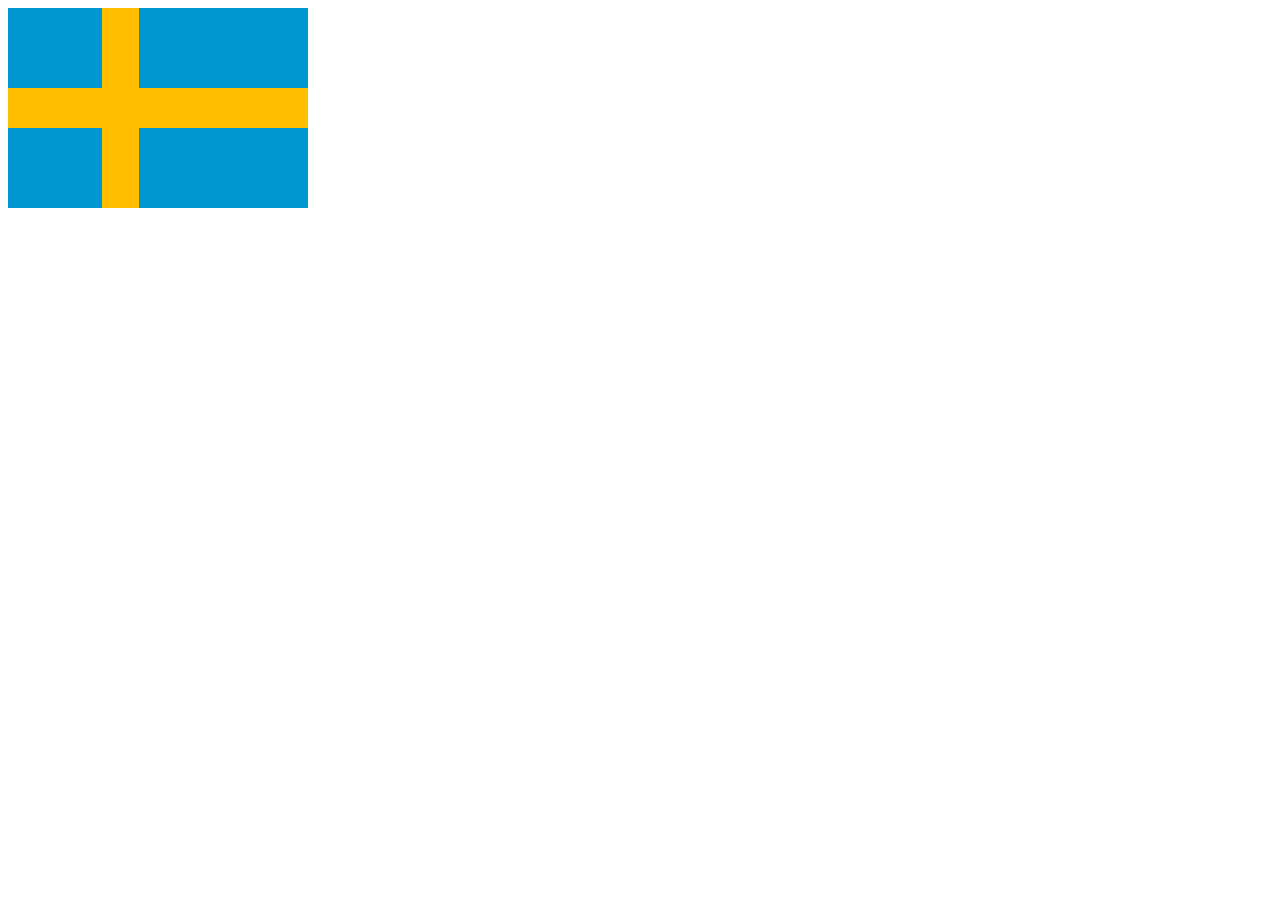
<file: BanderaSuecia/index.html>
<!DOCTYPE html>
<html>
  <head>
    <meta charset="utf-8" />
    <meta http-equiv="X-UA-Compatible" content="IE=edge" />
    <title>Bandera Suecia</title>
    <meta name="viewport" content="width=device-width, initial-scale=1" />
    <link rel="stylesheet" type="text/css" media="screen" href="main.css" />
  </head>
  <body>
    <div class="bandera all-flex suecia">
      <div class="container">
        <div class="caja"></div>
        <div class="space"></div>
        <div class="caja rect"></div>
      </div>
      <div class="space"></div>
      <div class="container">
        <div class="caja"></div>
        <div class="space"></div>
        <div class="caja rect"></div>
      </div>
    </div>
  </body>
</html>
</file>
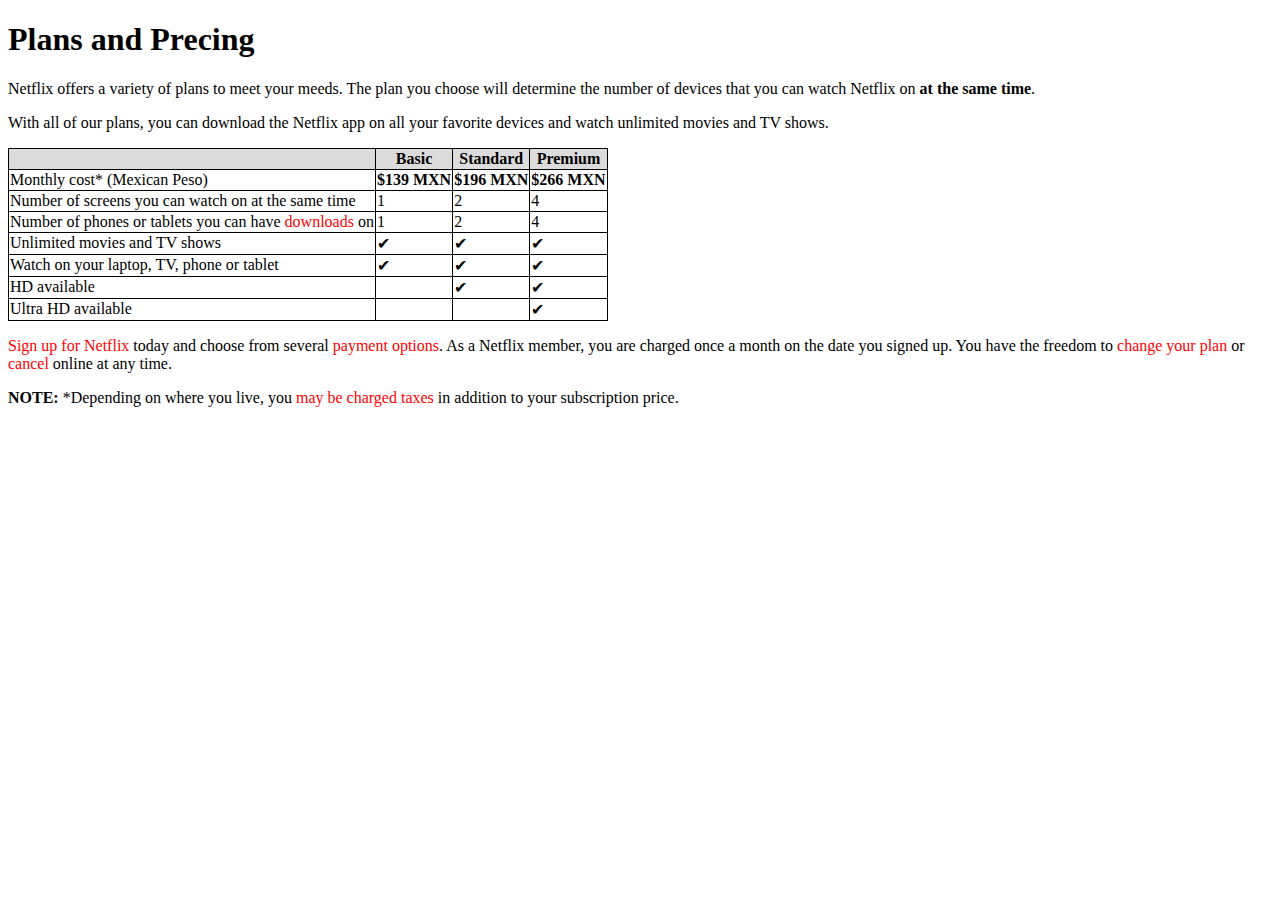
<file: Netflix/index.html>
<!DOCTYPE html>
<html lang="en">
<head>
    <meta charset="UTF-8">
    <meta http-equiv="X-UA-Compatible" content="IE=edge">
    <meta name="viewport" content="width=device-width, initial-scale=1.0">
    <link rel="stylesheet" href="style.css">
    <title>Plans and Precing</title>
</head>
<body>
    <h1>Plans and Precing</h1>
    <p>Netflix offers a variety of plans to meet your meeds. The plan you choose will determine the number of devices that you can watch Netflix on <strong>at the same time</strong>.</p>
    <p>With all of our plans, you can download the Netflix app on all your favorite devices and watch unlimited movies and TV shows.</p>
    <table>
        <thead>
            <tr>
                <th></th>
                <th>Basic</th>
                <th>Standard</th>
                <th>Premium</th>
            </tr>
        </thead>
        <tbody>
            <tr>
                <td>Monthly cost* (Mexican Peso)</td>
                <td><strong>$139 MXN</strong></td>
                <td><strong>$196 MXN</strong></td>
                <td><strong>$266 MXN</strong></td>
            </tr>
            <tr>
                <td>Number of screens you can watch on at the same time</td>
                <td>1</td>
                <td>2</td>
                <td>4</td>
            </tr>
            <tr>
                <td>Number of phones or tablets you can have <span class="text-red">downloads</span> on</td>
                <td>1</td>
                <td>2</td>
                <td>4</td>
            </tr>
            <tr>
                <td>Unlimited movies and TV shows</td>
                <td>✔</td>
                <td>✔</td>
                <td>✔</td>
            </tr>
            <tr>
                <td>Watch on your laptop, TV, phone or tablet</td>
                <td>✔</td>
                <td>✔</td>
                <td>✔</td>
            </tr>
            <tr>
                <td>HD available</td>
                <td></td>
                <td>✔</td>
                <td>✔</td>
            </tr>
            <tr>
                <td>Ultra HD available</td>
                <td></td>
                <td></td>
                <td>✔</td>
            </tr>
        </tbody>
    </table>
    <p><span class="text-red">Sign up for Netflix</span> today and choose from several <span class="text-red">payment options</span>. As a Netflix member, you are charged once a month on the date you signed up. You have the freedom to <span class="text-red">change your plan</span> or <span class="text-red">cancel</span> online at any time.</p>
    <p><strong>NOTE:</strong> *Depending on where you live, you <span class="text-red">may be charged taxes</span> in addition to your subscription price.</p>
</body>
</html>
</file>
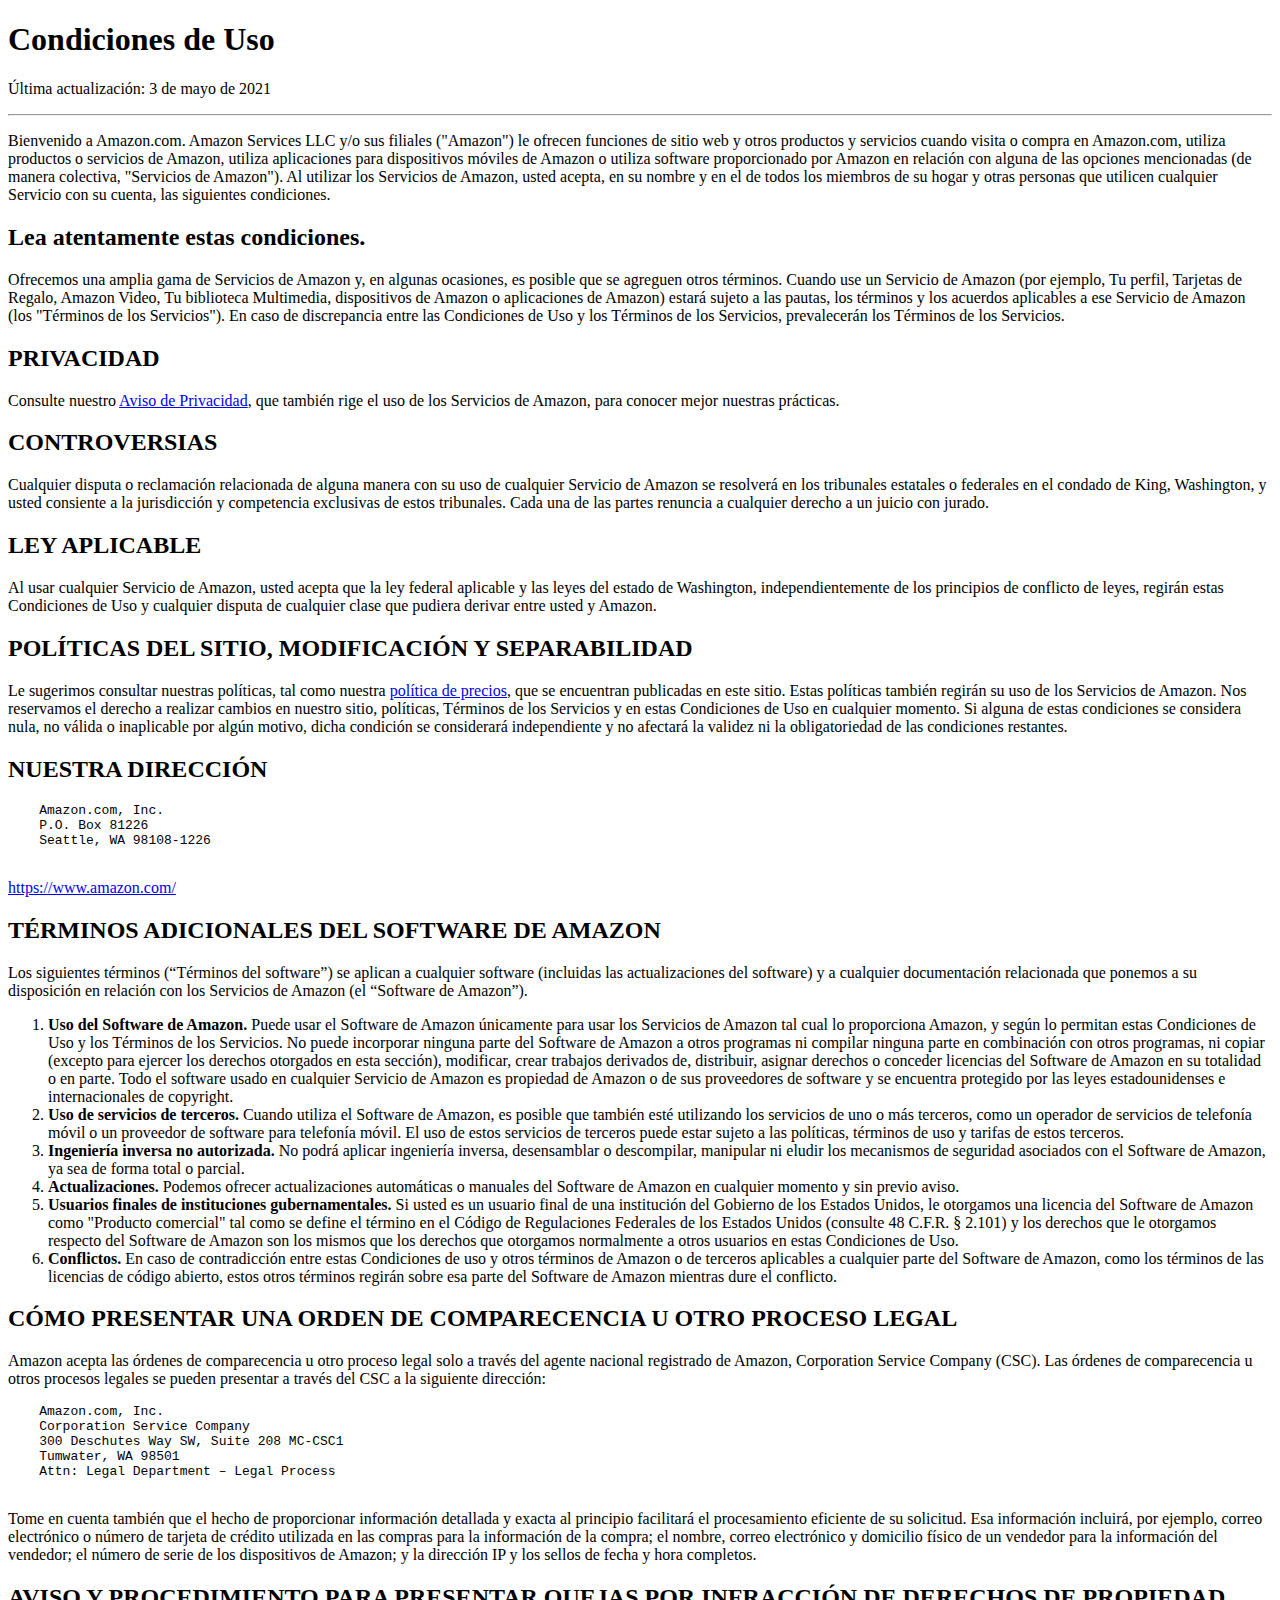
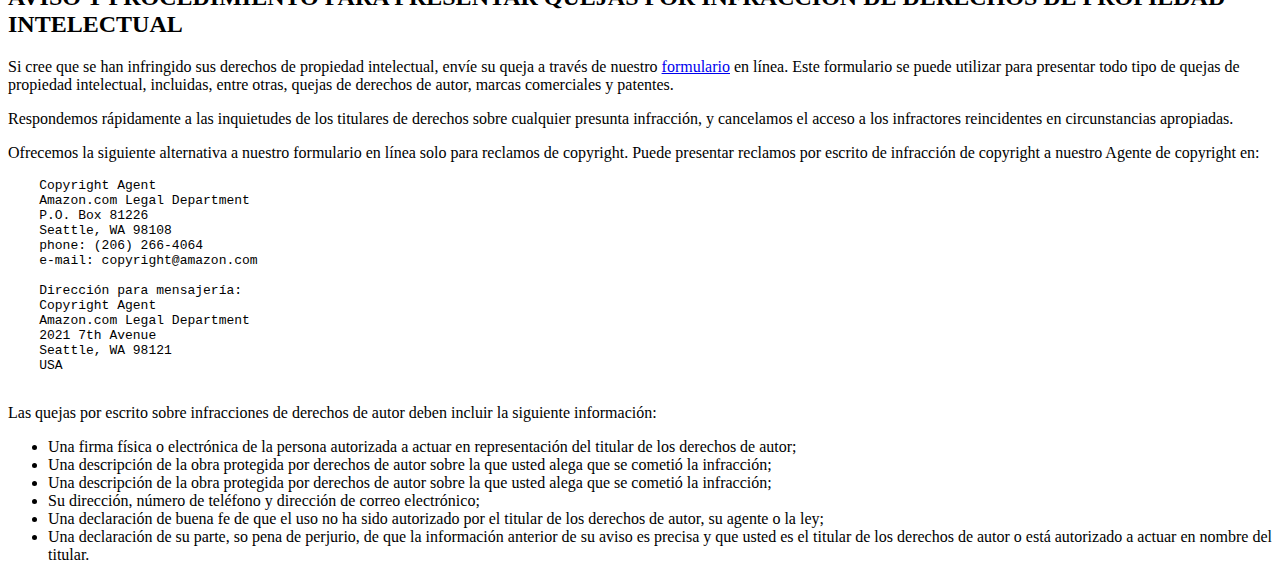
<file: Amazon/amazon.html>
<!DOCTYPE html>
<html lang="es">
<head>
    <meta charset="UTF-8">
    <meta http-equiv="X-UA-Compatible" content="IE=edge">
    <meta name="viewport" content="width=device-width, initial-scale=1.0">
    <title>Document</title>
</head>
<body>
    <h1>Condiciones de Uso</h1>
    <p>Última actualización: 3 de mayo de 2021</p>
    <hr>
    <p>Bienvenido a Amazon.com. Amazon Services LLC y/o sus filiales ("Amazon") le ofrecen funciones de sitio web y otros productos y servicios cuando visita o compra en Amazon.com, utiliza productos o servicios de Amazon, utiliza aplicaciones para dispositivos móviles de Amazon o utiliza software proporcionado por Amazon en relación con alguna de las opciones mencionadas (de manera colectiva, "Servicios de Amazon"). Al utilizar los Servicios de Amazon, usted acepta, en su nombre y en el de todos los miembros de su hogar y otras personas que utilicen cualquier Servicio con su cuenta, las siguientes condiciones.</p>
    <h2>Lea atentamente estas condiciones.</h2>
    <p>Ofrecemos una amplia gama de Servicios de Amazon y, en algunas ocasiones, es posible que se agreguen otros términos. Cuando use un Servicio de Amazon (por ejemplo, Tu perfil, Tarjetas de Regalo, Amazon Video, Tu biblioteca Multimedia, dispositivos de Amazon o aplicaciones de Amazon) estará sujeto a las pautas, los términos y los acuerdos aplicables a ese Servicio de Amazon (los "Términos de los Servicios"). En caso de discrepancia entre las Condiciones de Uso y los Términos de los Servicios, prevalecerán los Términos de los Servicios.</p>
    <h2>PRIVACIDAD</h2>
    <p>Consulte nuestro  <a href="https://www.amazon.com/-/es/privacy" target="_blank">Aviso de Privacidad</a>, que también rige el uso de los Servicios de Amazon, para conocer mejor nuestras prácticas.</p>
    <h2>CONTROVERSIAS</h2>
    <p>Cualquier disputa o reclamación relacionada de alguna manera con su uso de cualquier Servicio de Amazon se resolverá en los tribunales estatales o federales en el condado de King, Washington, y usted consiente a la jurisdicción y competencia exclusivas de estos tribunales. Cada una de las partes renuncia a cualquier derecho a un juicio con jurado.</p>
    <h2>LEY APLICABLE</h2>
    <p>Al usar cualquier Servicio de Amazon, usted acepta que la ley federal aplicable y las leyes del estado de Washington, independientemente de los principios de conflicto de leyes, regirán estas Condiciones de Uso y cualquier disputa de cualquier clase que pudiera derivar entre usted y Amazon.</p>
    <h2>POLÍTICAS DEL SITIO, MODIFICACIÓN Y SEPARABILIDAD</h2>
    <p>Le sugerimos consultar nuestras políticas, tal como nuestra <a href="https://www.amazon.com/-/es/gp/help/customer/display.html/?nodeId=468502" target="_blank">política de precios</a>, que se encuentran publicadas en este sitio. Estas políticas también regirán su uso de los Servicios de Amazon. Nos reservamos el derecho a realizar cambios en nuestro sitio, políticas, Términos de los Servicios y en estas Condiciones de Uso en cualquier momento. Si alguna de estas condiciones se considera nula, no válida o inaplicable por algún motivo, dicha condición se considerará independiente y no afectará la validez ni la obligatoriedad de las condiciones restantes.</p>
    <h2>NUESTRA DIRECCIÓN</h2>
    <pre>
    Amazon.com, Inc.
    P.O. Box 81226
    Seattle, WA 98108-1226
    </pre>
    <p><a href="https://www.amazon.com/-/es/" target="_blank">https://www.amazon.com/</a></p>
    <h2>TÉRMINOS ADICIONALES DEL SOFTWARE DE AMAZON</h2>
    <p>Los siguientes términos (“Términos del software”) se aplican a cualquier software (incluidas las actualizaciones del software) y a cualquier documentación relacionada que ponemos a su disposición en relación con los Servicios de Amazon (el “Software de Amazon”). </p>
    <ol>
        <li><strong>Uso del Software de Amazon.</strong> Puede usar el Software de Amazon únicamente para usar los Servicios de Amazon tal cual lo proporciona Amazon, y según lo permitan estas Condiciones de Uso y los Términos de los Servicios. No puede incorporar ninguna parte del Software de Amazon a otros programas ni compilar ninguna parte en combinación con otros programas, ni copiar (excepto para ejercer los derechos otorgados en esta sección), modificar, crear trabajos derivados de, distribuir, asignar derechos o conceder licencias del Software de Amazon en su totalidad o en parte. Todo el software usado en cualquier Servicio de Amazon es propiedad de Amazon o de sus proveedores de software y se encuentra protegido por las leyes estadounidenses e internacionales de copyright. </li>
    
        <li><strong>Uso de servicios de terceros.</strong> Cuando utiliza el Software de Amazon, es posible que también esté utilizando los servicios de uno o más terceros, como un operador de servicios de telefonía móvil o un proveedor de software para telefonía móvil. El uso de estos servicios de terceros puede estar sujeto a las políticas, términos de uso y tarifas de estos terceros. </li>
    
        <li><strong>Ingeniería inversa no autorizada. </strong> No podrá aplicar ingeniería inversa, desensamblar o descompilar, manipular ni eludir los mecanismos de seguridad asociados con el Software de Amazon, ya sea de forma total o parcial.</li>
    
        <li><strong>Actualizaciones.</strong> Podemos ofrecer actualizaciones automáticas o manuales del Software de Amazon en cualquier momento y sin previo aviso. </li>
    
        <li><strong>Usuarios finales de instituciones gubernamentales.</strong> Si usted es un usuario final de una institución del Gobierno de los Estados Unidos, le otorgamos una licencia del Software de Amazon como "Producto comercial" tal como se define el término en el Código de Regulaciones Federales de los Estados Unidos (consulte 48 C.F.R. § 2.101) y los derechos que le otorgamos respecto del Software de Amazon son los mismos que los derechos que otorgamos normalmente a otros usuarios en estas Condiciones de Uso. </li>
    
        <li><strong>Conflictos.</strong> En caso de contradicción entre estas Condiciones de uso y otros términos de Amazon o de terceros aplicables a cualquier parte del Software de Amazon, como los términos de las licencias de código abierto, estos otros términos regirán sobre esa parte del Software de Amazon mientras dure el conflicto. </li>
    </ol>
    <h2>CÓMO PRESENTAR UNA ORDEN DE COMPARECENCIA U OTRO PROCESO LEGAL</h2>
    <p>Amazon acepta las órdenes de comparecencia u otro proceso legal solo a través del agente nacional registrado de Amazon, Corporation Service Company (CSC). Las órdenes de comparecencia u otros procesos legales se pueden presentar a través del CSC a la siguiente dirección:</p>
    <pre>
    Amazon.com, Inc.
    Corporation Service Company
    300 Deschutes Way SW, Suite 208 MC-CSC1
    Tumwater, WA 98501
    Attn: Legal Department – Legal Process
    </pre>
    <p>Tome en cuenta también que el hecho de proporcionar información detallada y exacta al principio facilitará el procesamiento eficiente de su solicitud. Esa información incluirá, por ejemplo, correo electrónico o número de tarjeta de crédito utilizada en las compras para la información de la compra; el nombre, correo electrónico y domicilio físico de un vendedor para la información del vendedor; el número de serie de los dispositivos de Amazon; y la dirección IP y los sellos de fecha y hora completos.</p>
    <h2>AVISO Y PROCEDIMIENTO PARA PRESENTAR QUEJAS POR INFRACCIÓN DE DERECHOS DE PROPIEDAD INTELECTUAL</h2>
    <p>Si cree que se han infringido sus derechos de propiedad intelectual, envíe su queja a través de nuestro <a href="https://www.amazon.com/-/es/report/infringement?language=es_US" target="_blank">formulario</a> en línea. Este formulario se puede utilizar para presentar todo tipo de quejas de propiedad intelectual, incluidas, entre otras, quejas de derechos de autor, marcas comerciales y patentes.</p>
    <p>Respondemos rápidamente a las inquietudes de los titulares de derechos sobre cualquier presunta infracción, y cancelamos el acceso a los infractores reincidentes en circunstancias apropiadas.</p>
    <p>Ofrecemos la siguiente alternativa a nuestro formulario en línea solo para reclamos de copyright. Puede presentar reclamos por escrito de infracción de copyright a nuestro Agente de copyright en: </p>
    <pre>
    Copyright Agent
    Amazon.com Legal Department
    P.O. Box 81226
    Seattle, WA 98108
    phone: (206) 266-4064
    e-mail: copyright@amazon.com
    
    Dirección para mensajería:
    Copyright Agent
    Amazon.com Legal Department
    2021 7th Avenue
    Seattle, WA 98121
    USA
    </pre>
    <p>Las quejas por escrito sobre infracciones de derechos de autor deben incluir la siguiente información: </p>
    <ul>
        <li>Una firma física o electrónica de la persona autorizada a actuar en representación del titular de los derechos de autor; </li>
        <li>Una descripción de la obra protegida por derechos de autor sobre la que usted alega que se cometió la infracción; </li>
        <li>Una descripción de la obra protegida por derechos de autor sobre la que usted alega que se cometió la infracción; </li>
        <li>Su dirección, número de teléfono y dirección de correo electrónico;</li>
        <li>Una declaración de buena fe de que el uso no ha sido autorizado por el titular de los derechos de autor, su agente o la ley; </li>
        <li>Una declaración de su parte, so pena de perjurio, de que la información anterior de su aviso es precisa y que usted es el titular de los derechos de autor o está autorizado a actuar en nombre del titular. </li>
    </ul>

</body>
</html>
</file>
<file: BanderaSuecia/main.css>
.bandera {
  width: 300px;
  height: 200px;
}

.all-flex.suecia {
  background-color: #ffbf00;

  display: flex;
  flex-direction: column;
}
.all-flex .container {
  display: flex;
  flex: 4 1 auto;
}
.all-flex .space {
  flex: 2 1 auto;
}
.all-flex .caja {
  background-color: #0096d2;
  flex: 5 1 auto;
}
.all-flex .rect {
  flex: 9 1 auto;
}
</file>
<file: Netflix/style.css>
table {
    border: 1px solid;
    border-spacing: 0;
}
thead {
    background-color: gainsboro;
}
th,
tr:not(:last-child) td {
    border-bottom: 1px solid;
}
th:not(:last-child),
td:not(:last-child) {
    border-right: 1px solid;
}

.text-red {
    color: red;
}
</file>
